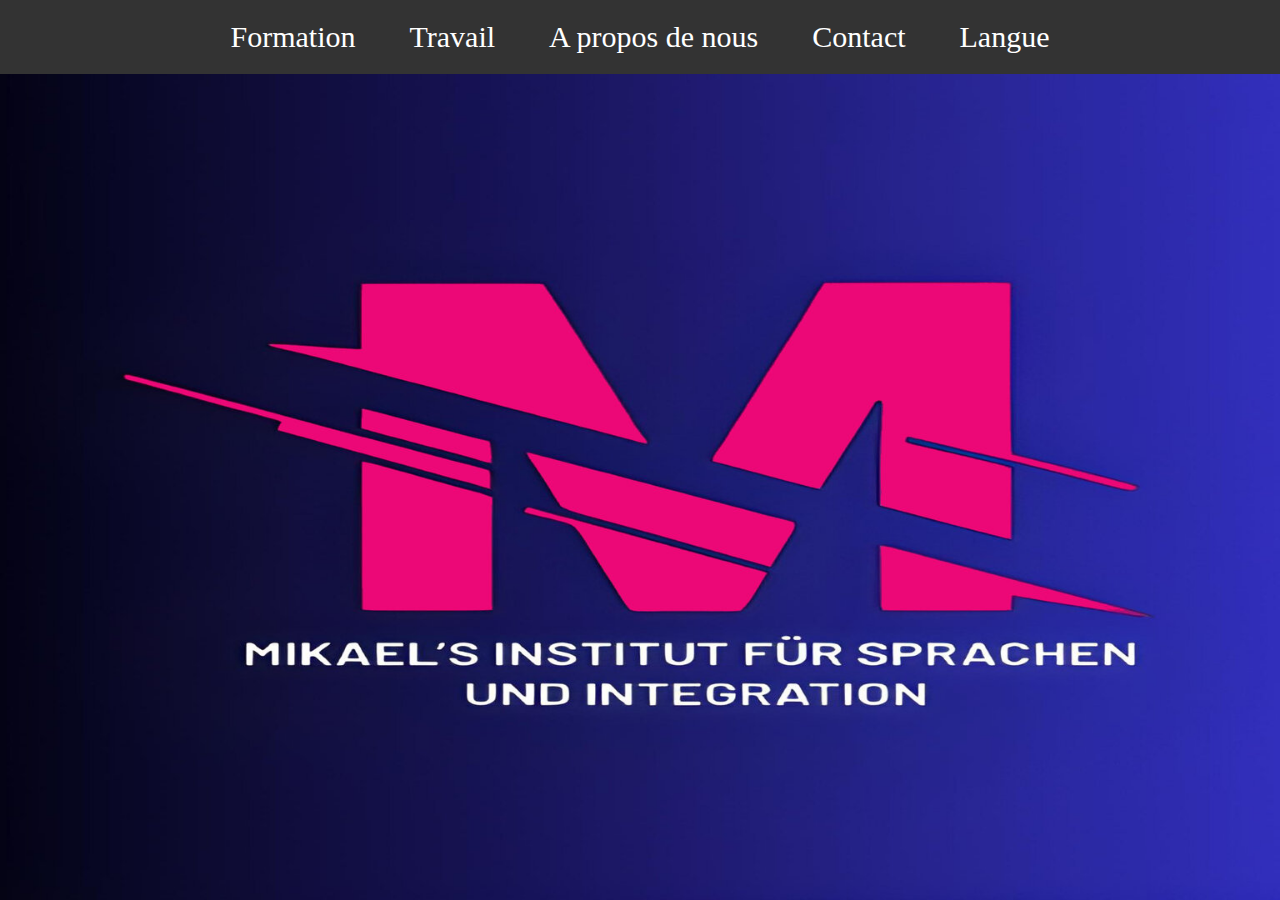
<file: index.html>
<!DOCTYPE html>
<html lang="en">
  <head>
    <meta http-equiv="content-type" content="text/html; charset=UTF-8">
    <meta name="viewport" content="width=device-width, initial-scale=1.0">
    <meta name="description" content="Trouvez votre voie vers une carrière réussie en Allemagne avec MIKAEL'S INSTITUT FÜR SPRACHEN UND INTEGRATION . Découvrez des opportunités professionnelles exceptionnelles et perfectionnez vos compétences linguistiques en allemand, français, anglais, italien et espagnol. Notre expertise et notre accompagnement personnalisé vous guideront vers des contrats de travail enrichissants. Rejoignez-nous pour une éducation multilingue de qualité et une immersion professionnelle réussie en Allemagne.">
    <link rel="stylesheet" href="style.css">
    <link rel="icon" href="logo.jpg" type="image/x-icon">
    <link rel="shortcut icon" href="logo.jpg" type="image/x-icon">
    <title>Acceuil</title>
  </head>
  <body>
        <ul>
            <li><a href="#">Formation</a>
            <ul class="dropdown">
                <li><a href="https://www.ihk.de/magdeburg/starthilfe/ihk-fachkraeftecoach/fachkraeftegewinnung/fachkraefte-aus-dem-ausland/leitfaden-auszubildende-drittstaaten-4769642">Loi 2024</a></li>
                <li><a href="https://www.stepstone.be/fr/">Trouver Formation</a></li>
            </ul>
            </li>


            <li><a href="#">Travail</a>
                <ul class="dropdown">
                    <li><a href="https://tunis.diplo.de/tn-de/service/05-VisaEinreise/-/2454956">Loi 2024</a></li>
                    <li><a href="https://www.stepstone.be/fr/">Trouver travail</a></li>
                </ul>
                </li>



            <li><a href="apropos.html">A propos de nous</a></li>
            <li><a href="contact.html">Contact</a></li>
            <li><a href="langue.html">Langue</a></li>

        </ul>


  </body>
</html>
</file>
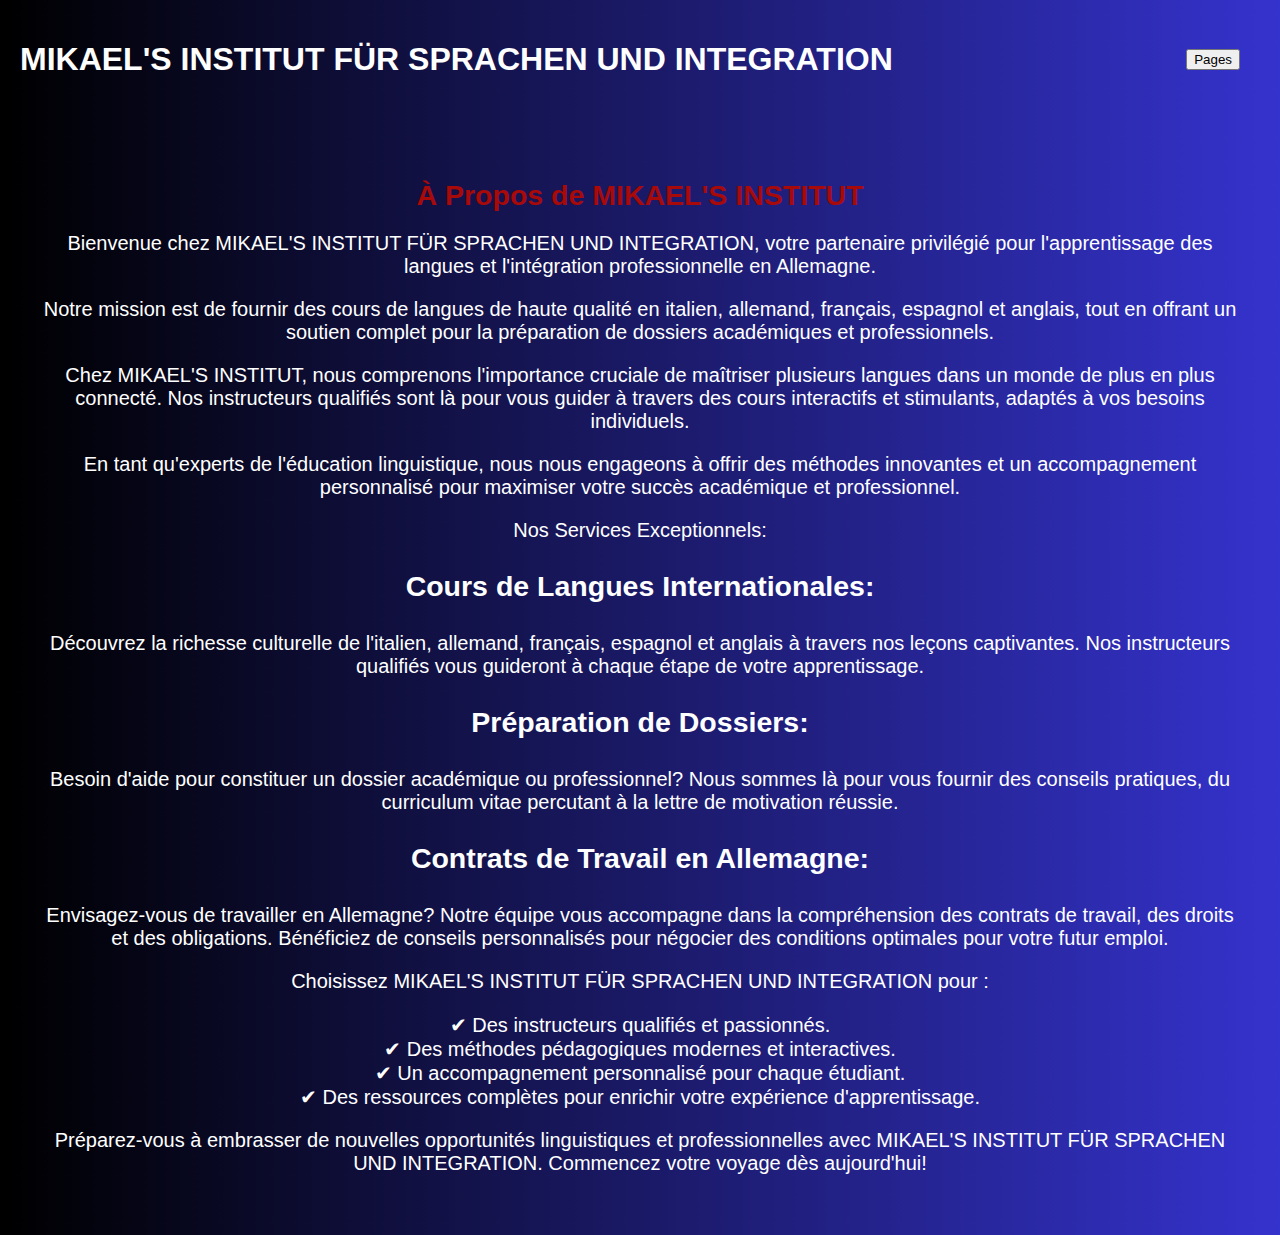
<file: apropos.html>
<!DOCTYPE html>
<html lang="fr">
    <head>
        <meta http-equiv="content-type" content="text/html; charset=UTF-8">
        <meta name="viewport" content="width=device-width, initial-scale=1.0">
        <meta name="description" content="Trouvez votre voie vers une carrière réussie en Allemagne avec MIKAEL'S INSTITUT FÜR SPRACHEN UND INTEGRATION . Découvrez des opportunités professionnelles exceptionnelles et perfectionnez vos compétences linguistiques en allemand, français, anglais, italien et espagnol. Notre expertise et notre accompagnement personnalisé vous guideront vers des contrats de travail enrichissants. Rejoignez-nous pour une éducation multilingue de qualité et une immersion professionnelle réussie en Allemagne.">
        <link rel="icon" href="logo.jpg" type="image/x-icon">
        <link rel="shortcut icon" href="logo.jpg" type="image/x-icon">
    
      
    <title>MIKAEL'S INSTITUT FÜR SPRACHEN UND INTEGRATION</title></head>
    <style>
        body {
            margin: 0;
            padding: 0;
            font-family: Arial, sans-serif;
            background-color: #fff;
            display: flex;
            flex-direction: column;
            min-height: 100vh;
            color: #000; /* Text color set to black */
            background-image: url("fond2.png");
            height: 100vh;
            background-size: cover;
            background-position: center;
            background-repeat: no-repeat;
        }

        header {
    
            color: white;
            text-align: center;
            padding: 20px;
            display: flex;
            justify-content: space-between;
            align-items: center;
        }

        section {
            padding: 40px;
            text-align: center;
            flex-grow: 1;
        }

        .langue {
            display: inline-block;
            margin: 20px;
            text-align: center;
        }

        .langue img {
            max-width: 100%;
            height: auto;
            border-radius: 8px;
        }

        footer {
            background-color: #ff0000;
            color: #fff;
            text-align: center;
            padding: 10px;
            position: fixed;
            bottom: 0;
            width: 100%;
            height: 6%;
        }

        .sidebar {
            background-color: #333;
            color: #fff;
            width: 0;
            height: 100%;
            position: fixed;
            top: 0;
            right: 0;
            overflow-x: hidden;
            transition: 0.5s;
            padding-top: 60px;
            z-index: 1;
        }

        .sidebar a {
            padding: 8px 8px 8px 32px;
            text-decoration: none;
            font-size: 20px;
            color: #818181;
            display: block;
            transition: 0.3s;
            opacity: 0;
        }

        .sidebar a.active {
            opacity: 1;
        }

        .sidebar a:hover {
            color: #f1f1f1;
        }

        .sidebar .closebtn {
            position: absolute;
            top: 0;
            left: 25px;
            font-size: 36px;
            margin-right: 50px;
        }

        #main {
            transition: margin-right .5s;
        }

        @media screen and (max-height: 450px) {
            .sidebar {padding-top: 15px;}
            .sidebar a {font-size: 18px;}
        }
    </style>
  </head>
  <body>
    <header>
      <h1 style="text-align: center;">MIKAEL'S INSTITUT FÜR SPRACHEN
        UND INTEGRATION</h1>
      <button class="langue" onclick="openNav()">Pages</button> </header>
    <div class="sidebar" id="mySidebar"> <a href="javascript:void(0)" class="closebtn"

        onclick="closeNav()">×</a> <a href="index.html">Acceuil</a> <a href="apropos.html">A
            propos de nous</a> <a href="langue.html">Langue</a> <a href="contact.html">Contact</a> </div>
    <div id="main">
      <section id="apropos">
        <h1 style="font-size: 28.5px; color: #a80909">À Propos de MIKAEL'S
          INSTITUT</h1>
        <p style="font-size: 20px; color: #ffffff">Bienvenue chez MIKAEL'S INSTITUT
          FÜR SPRACHEN UND INTEGRATION, votre partenaire privilégié pour
          l'apprentissage des langues et l'intégration professionnelle en
          Allemagne.</p>
        <p style="font-size: 20px; color: #ffffff">Notre mission est de fournir des
          cours de langues de haute qualité en italien, allemand, français,
          espagnol et anglais, tout en offrant un soutien complet pour la
          préparation de dossiers académiques et professionnels.</p>
        <p style="font-size: 20px; color: #ffffff">Chez MIKAEL'S INSTITUT, nous
          comprenons l'importance cruciale de maîtriser plusieurs langues dans
          un monde de plus en plus connecté. Nos instructeurs qualifiés sont là
          pour vous guider à travers des cours interactifs et stimulants,
          adaptés à vos besoins individuels.</p>
        <p style="font-size: 20px; color: #ffffff">En tant qu'experts de
          l'éducation linguistique, nous nous engageons à offrir des méthodes
          innovantes et un accompagnement personnalisé pour maximiser votre
          succès académique et professionnel.</p>
        <p style="font-size: 20px; color: #ffffff">Nos Services Exceptionnels:</p>
        <h3 style="font-size: 28.5px; color: #ffffff">Cours de Langues
          Internationales:</h3>
        <p style="font-size: 20px; color: #ffffff">Découvrez la richesse culturelle
          de l'italien, allemand, français, espagnol et anglais à travers nos
          leçons captivantes. Nos instructeurs qualifiés vous guideront à chaque
          étape de votre apprentissage.</p>
        <h3 style="font-size: 28.5px; color: #ffffff">Préparation de Dossiers:</h3>
        <p style="font-size: 20px; color: #ffffff">Besoin d'aide pour constituer un
          dossier académique ou professionnel? Nous sommes là pour vous fournir
          des conseils pratiques, du curriculum vitae percutant à la lettre de
          motivation réussie.</p>
        <h3 style="font-size: 28.5px; color: #ffffff">Contrats de Travail en
          Allemagne:</h3>
        <p style="font-size: 20px; color: #ffffff">Envisagez-vous de travailler en
          Allemagne? Notre équipe vous accompagne dans la compréhension des
          contrats de travail, des droits et des obligations. Bénéficiez de
          conseils personnalisés pour négocier des conditions optimales pour
          votre futur emploi.</p>
        <p style="font-size: 20px; color: #ffffff">Choisissez MIKAEL'S INSTITUT FÜR
          SPRACHEN UND INTEGRATION pour :</p>
        <ul style="list-style-type: none; padding: 0;">
          <li style="font-size: 20px; color: #ffffff">✔ Des instructeurs qualifiés
            et passionnés.</li>
          <li style="font-size: 20px; color: #ffffff">✔ Des méthodes pédagogiques
            modernes et interactives.</li>
          <li style="font-size: 20px; color: #ffffff">✔ Un accompagnement
            personnalisé pour chaque étudiant.</li>
          <li style="font-size: 20px; color: #ffffff">✔ Des ressources complètes
            pour enrichir votre expérience d'apprentissage.</li>
        </ul>
        <p style="font-size: 20px; color: #ffffff">Préparez-vous à embrasser de
          nouvelles opportunités linguistiques et professionnelles avec MIKAEL'S
          INSTITUT FÜR SPRACHEN UND INTEGRATION. Commencez votre voyage dès
          aujourd'hui!</p>
      </section>
    </div>
    <script>
        function openNav() {
            document.getElementById("mySidebar").style.width = "250px";
            document.getElementById("main").style.marginRight = "250px";

            let links = document.querySelectorAll('.sidebar a');
            links.forEach((link, index) => {
                setTimeout(() => {
                    link.classList.add('active');
                }, index * 100);
            });
        }

        function closeNav() {
            document.getElementById("mySidebar").style.width = "0";
            document.getElementById("main").style.marginRight = "0";
        }
    </script>
  </body>
</html>
</file>
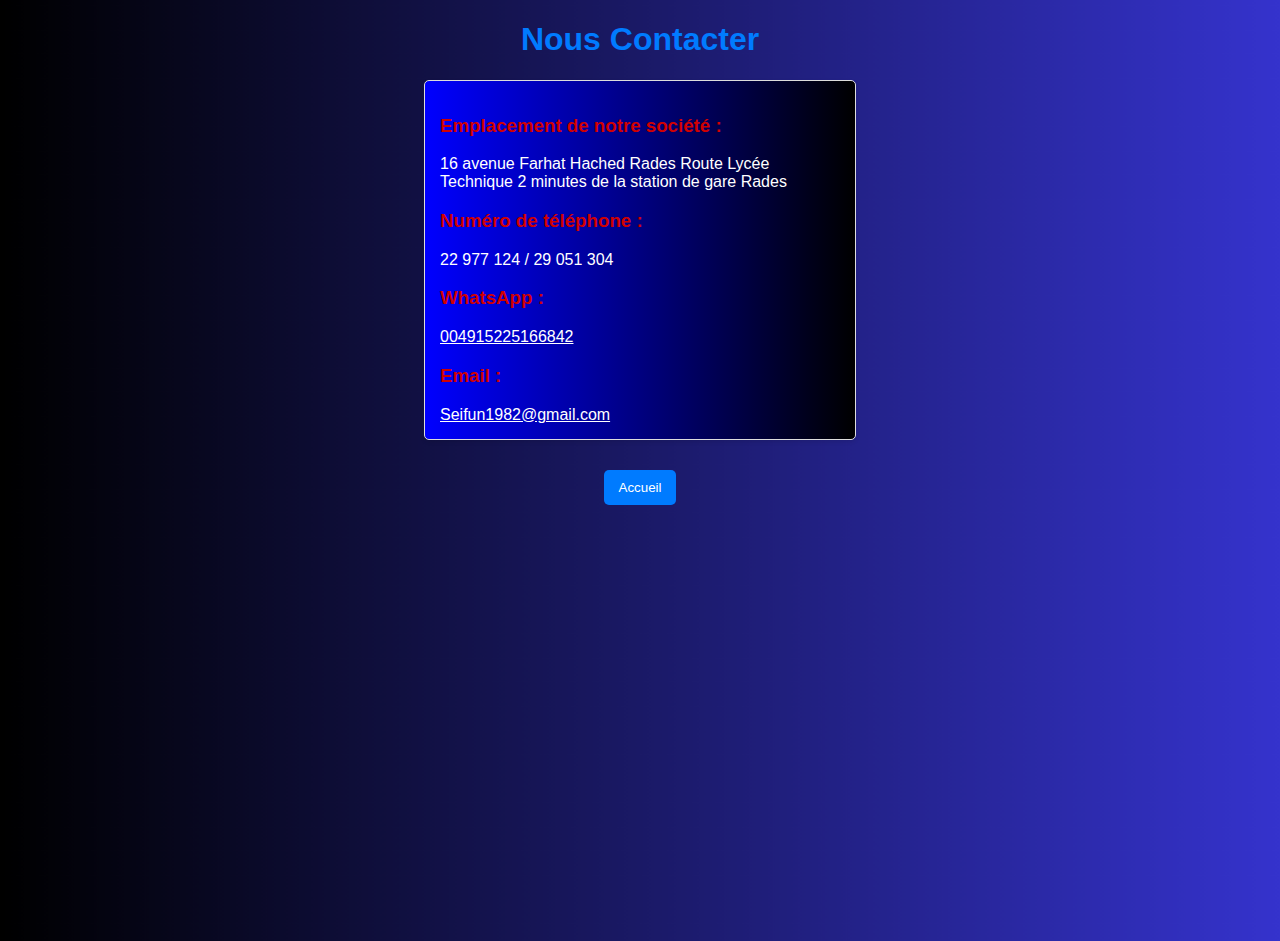
<file: contact.html>
<!DOCTYPE html>
<html lang="en">
    <head>
        <meta http-equiv="content-type" content="text/html; charset=UTF-8">
        <meta name="viewport" content="width=device-width, initial-scale=1.0">
        <meta name="description" content="Trouvez votre voie vers une carrière réussie en Allemagne avec MIKAEL'S INSTITUT FÜR SPRACHEN UND INTEGRATION . Découvrez des opportunités professionnelles exceptionnelles et perfectionnez vos compétences linguistiques en allemand, français, anglais, italien et espagnol. Notre expertise et notre accompagnement personnalisé vous guideront vers des contrats de travail enrichissants. Rejoignez-nous pour une éducation multilingue de qualité et une immersion professionnelle réussie en Allemagne.">
        <link rel="icon" href="logo.jpg" type="image/x-icon">
        <link rel="shortcut icon" href="logo.jpg" type="image/x-icon">
        <title>Acceuil</title>
      </head>
    <style>
        body {
            font-family: 'Segoe UI', Tahoma, Geneva, Verdana, sans-serif;
            margin: 20px;
            background-color: #f5f5f5;
            color: #333;
            background-image: url("fond2.png");
            height: 100vh;
            background-size: cover;
            background-position: center;
            background-repeat: no-repeat;
        }

        h1 {
            color: #007BFF;
            text-align: center;
        }

        .contact-info {
            max-width: 400px;
            margin-left: auto;
            margin-right: auto;
            background-color: #fff;
            border: 1px solid #ddd;
            border-radius: 5px;
            padding: 15px;
            box-shadow: 0 2px 4px rgba(0, 0, 0, 0.1);
        }

        .contact-info p {
            margin: 0;
        }

        .contact-details {
            margin-top: 20px;
            text-align: center;
        }

        .contact-details a {
            text-decoration: none;
            color: #007BFF;
        }

        .contact-details button {
            margin-top: 10px;
            background-color: #007BFF;
            color: #fff;
            padding: 10px 15px;
            border: none;
            border-radius: 5px;
            cursor: pointer;
        }

        .contact-details button:hover {
            background-color: #0056b3;
        }
        p{
            color: #fff;
        }
        .contact-info{
            background: linear-gradient(to right, #0000FF, #000000);

        }
        a{
            color: #fff;
        }
        h3{
            color: #d10000;
        }
    </style>
</head>
<body>
    <h1>Nous Contacter</h1>

    <div class="contact-info">
        <p><h3>Emplacement de notre société :</h3></p>
        <p>16 avenue Farhat Hached Rades Route Lycée Technique 2 minutes de la station de gare Rades</p>
        
        <h3>Numéro de téléphone :</h3><p> 22 977 124 / 29 051 304</p>
        
        <p><h3>WhatsApp :</h3> <a href="https://wa.me/004915225166842">004915225166842</a></p>

        <p><h3>Email :</h3> <a href="mailto:Seifun1982@gmail.com">Seifun1982@gmail.com</a></p>
    </div>

    <div class="contact-details">
        <button onclick="window.location.href='index.html'">Accueil</button>
    </div>

</body>
</html>
</file>
<file: style.css>
* {
    padding: 0;
    margin: 0;
    font-family: roboto;
}




body{
    background-color: #00ff8c;
    background-image: url("fond.jpg");
    height: 100vh;
    background-size: cover;
    background-position: center;
    background-repeat: no-repeat;

}
ul{
    list-style: none;
    background-color: #333;
    text-align: center;
}
ul li{
    display: inline-block;
    position: relative;

}
ul li a{
    display: block;
    padding: 20px 25px;
    font-size: 30px;
    color: #fff;
    text-decoration: none;
}
ul li ul.dropdown li {
    display: block;
    background: #333;
    margin: 2px 0px;
}
ul li ul.dropdown{
    width: auto;
    background:#00ff8c;
    position: absolute;
    z-index: 999;
    display: none;

}
ul li a:hover{
    background-color: #222;

}
ul li:hover ul.dropdown{
    display: block;
}
</file>
